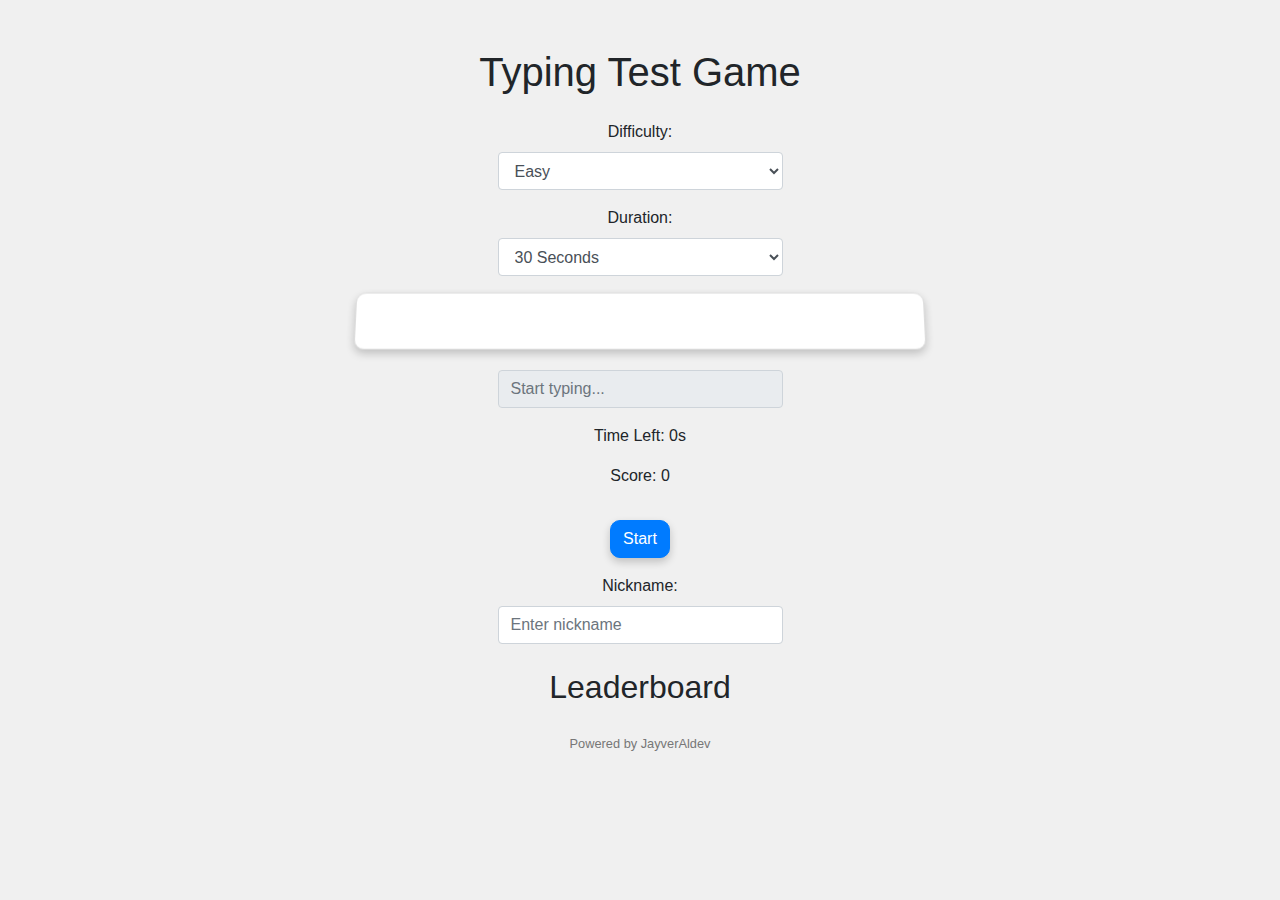
<file: Desktop/typing_games/index.html>
<!DOCTYPE html>
<html lang="en">
<head>
  <meta charset="UTF-8">
  <meta name="viewport" content="width=device-width, initial-scale=1.0">
  <title>Typing Test Game</title>
  <link href="https://maxcdn.bootstrapcdn.com/bootstrap/4.5.2/css/bootstrap.min.css" rel="stylesheet">
  <link rel="stylesheet" href="styles.css ">
  <style>
    body {
      background-color: #f0f0f0;
      font-family: Arial, sans-serif;
    }
    .word-box {
      border: 1px solid #ddd;
      border-radius: 10px;
      background: #ffffff;
      box-shadow: 0 4px 8px rgba(0, 0, 0, 0.2);
      padding: 20px;
      margin-bottom: 20px;
      transform: perspective(1000px) rotateX(10deg);
      transition: all 0.3s ease-in-out;
    }
    .word-box:hover {
      transform: perspective(1000px) rotateX(0deg) scale(1.05);
      box-shadow: 0 6px 12px rgba(0, 0, 0, 0.3);
    }
    .btn {
      border-radius: 10px;
      box-shadow: 0 4px 8px rgba(0, 0, 0, 0.2);
      transition: all 0.3s ease;
    }
    .btn:hover {
      box-shadow: 0 6px 12px rgba(0, 0, 0, 0.3);
    }
    footer {
      margin-top: 20px;
      font-size: 0.8em;
      color: #777;
    }
    .container {
      max-width: 600px;
    }
  </style>
</head>
<body>
  <div class="container text-center mt-5">
    <h1 class="mb-4">Typing Test Game</h1>
    <div class="form-group">
      <label for="difficulty">Difficulty:</label>
      <select id="difficulty" class="form-control w-50 mx-auto">
        <option value="easy">Easy</option>
        <option value="normal">Normal</option>
        <option value="hard">Hard</option>
        <option value="funny">Funny</option>
      </select>
    </div>
    <div class="form-group">
      <label for="duration">Duration:</label>
      <select id="duration" class="form-control w-50 mx-auto">
        <option value="30">30 Seconds</option>
        <option value="60">1 Minute</option>
        <option value="120">2 Minutes</option>
        <option value="180">3 Minutes</option>
      </select>
    </div>
    <div id="word-box" class="word-box">
      <p id="word" class="display-4"></p>
    </div>
    <input type="text" id="input-box" class="form-control w-50 mx-auto" placeholder="Start typing..." disabled>
    <div class="scoreboard mt-3">
      <p>Time Left: <span id="time-left">0</span>s</p>
      <p>Score: <span id="score">0</span></p>
    </div>
    <button id="start-btn" class="btn btn-primary mt-3">Start</button>
    <button id="stop-btn" class="btn btn-danger mt-3" style="display: none;">Stop</button>
    <button id="cancel-btn" class="btn btn-warning mt-3" style="display: none;">Cancel</button>
    <button id="reset-btn" class="btn btn-secondary mt-3" style="display: none;">Reset</button>
    <div class="nickname form-group mt-3">
      <label for="nickname">Nickname:</label>
      <input type="text" id="nickname" class="form-control w-50 mx-auto" placeholder="Enter nickname">
    </div>
    <div class="leaderboard mt-4">
      <h2>Leaderboard</h2>
      <ul id="leaderboard-list" class="list-group w-50 mx-auto"></ul>
    </div>
    <footer class="text-center">
      <p>Powered by JayverAldev</p>
    </footer>
  </div>
  <script src="script.js"></script>
  <script src="https://code.jquery.com/jquery-3.5.1.slim.min.js"></script>
  <script src="https://cdn.jsdelivr.net/npm/@popperjs/core@2.5.4/dist/umd/popper.min.js"></script>
  <script src="https://stackpath.bootstrapcdn.com/bootstrap/4.5.2/js/bootstrap.min.js"></script>
</body>
</html>
</file>
<file: Desktop/typing_games/styles.css>
body {
    font-family: Arial, sans-serif;
    background-color: #f8f9fa;
  }
  
  .word-box {
    border: 1px solid #ccc;
    background-color: #fff;
  }
  
  .display-4 {
    color: #333;
  }
  
  input:focus {
    outline: none;
    box-shadow: none;
  }
  
  footer {
    font-size: 0.9em;
    color: #888;
  }
</file>
